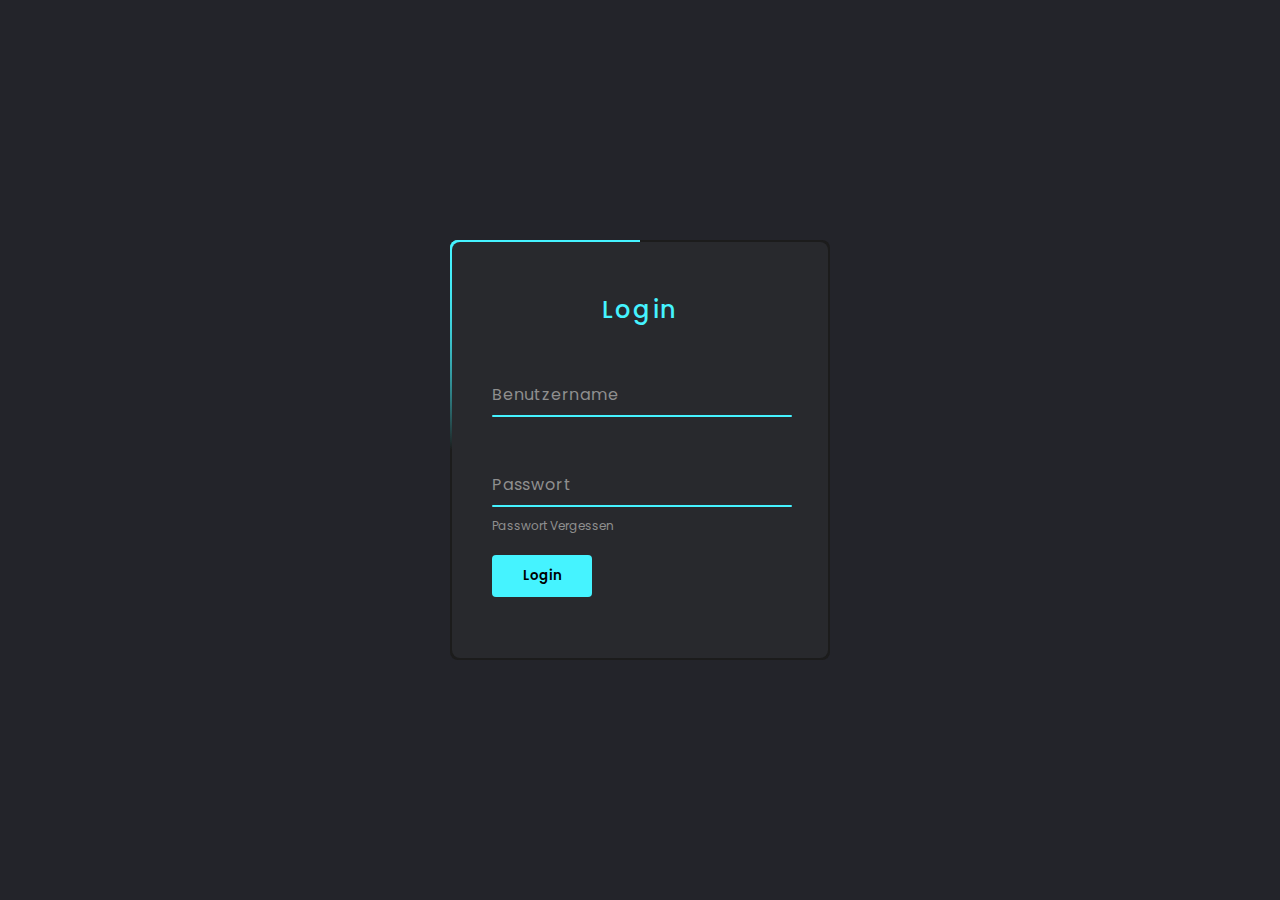
<file: login.html>
<!DOCTYPE html>
<html lang="en">
<head>
    <meta charset="UTF-8">
    <title>WebPanel | Login</title>
  <link rel="stylesheet" href="css/login.css">
</head>
<body>
<form action="#" method="post">
  <div class="box">
    <div class="form">
        <h2>Login</h2>
        <div class="inputBox">
            <input type="text" required="required">
            <span>Benutzername</span>
            <i></i>
        </div>
        <div class="inputBox">
            <input type="password" required="required">
            <span>Passwort</span>
            <i></i>
        </div>
        <div class="links">
            <a href="#">Passwort Vergessen</a>
        </div>
        <input type="submit" value="Login">
    </div>
  </div>
</form>
</body>
</html>
</file>
<file: css/login.css>
@import url('https://fonts.googleapis.com/css2?family=Poppins:wght@300;400;500;600;700;800;900&display=swap');
* {
    margin: 0;
    padding: 0;
    box-sizing: border-box;
    font-family: 'Poppins', sans-serif;
}

body {
    display: flex;
    justify-content: center;
    align-items: center;
    min-height: 100vh;
    background: #23242a;
}

.box {
    position: relative;
    width: 380px;
    height: 420px;
    background: #1c1c1c;
    border-radius: 8px;
    overflow: hidden;

}

.box::before {
    content: '';
    position: absolute;
    top: -50%;
    left: -50%;
    width: 380px;
    height: 420px;
    background: linear-gradient(0deg, transparent,
    #45f3ff, #45f3ff);
    transform-origin: bottom right;
    animation: animate 6s linear infinite;
}
.box::after {
    content: '';
    position: absolute;
    top: -50%;
    left: -50%;
    width: 380px;
    height: 420px;
    background: linear-gradient(0deg, transparent,
    #45f3ff, #45f3ff);
    transform-origin: bottom right;
    animation: animate 6s linear infinite;
animation-delay: -3s;
}
@keyframes animate {
    0% {
        transform: rotate(0deg);
    }
    100% {
        transform: rotate(360deg);
    }
}

.form {
    position: absolute;
    inset: 2px;
    border-radius: 8px;
    background: #28292d;
    z-index: 10;
    padding: 50px 40px;
    display: flex;
    flex-direction: column;
}

.form h2 {
    color: #45f3ff;
    font-weight: 500;
    text-align: center;
    letter-spacing: 0.1em;
}

.inputBox{
    position: relative;
    width: 300px;
    margin-top: 35px;
}

.inputBox input {
    position: relative;
    width: 100%;
    padding: 20px 10px 10px;
    background: transparent;
    border: none;
    outline: none;
    color: #23242a;
    font-size: 1em;
    letter-spacing: 0.05em;
    z-index: 10;
}

.inputBox span {
    position: absolute;
    left: 0;
    padding: 20px 0px 10px;
    font-size: 1em;
    color: #8f8f8f;
    pointer-events: none;
    letter-spacing: 0.05em;
    transition: 0.5s;
}

.inputBox input:valid ~ span,
.inputBox input:focus ~ span
{
    color: #45f3ff;
    transform: translateX(0px) translateY(-34px);
    font-size: 0.75em;
}

.inputBox i {
    position: absolute;
    left: 0;
    bottom: 0;
    width: 100%;
    height: 2px;
    background: #45f3ff;
    border-radius: 4px;
    transition: 0.5s;
    pointer-events: none;
    z-index: 9;
}

.inputBox input:valid ~ i,
.inputBox input:focus ~ i {
    height: 44px;

}

.links {
    display: flex;
    justify-content: space-between;
}

.links a {
    margin: 10px 0;
    font-size: 0.75em;
    color: #8f8f8f;
    text-decoration: none;
}

.links a:hover,
.links a:nth-child(2)
{
    color: #45f3ff;
}

input[type=submit] {
    border: none;
    outline: none;
    background: #45f3ff;
    padding: 11px 25px;
    width: 100px;
    margin-top: 10px;
    border-radius: 4px;
    font-weight: 600;
    cursor: pointer;
}

input[type=submit]:active {
    opacity: 0.8;
}
</file>
